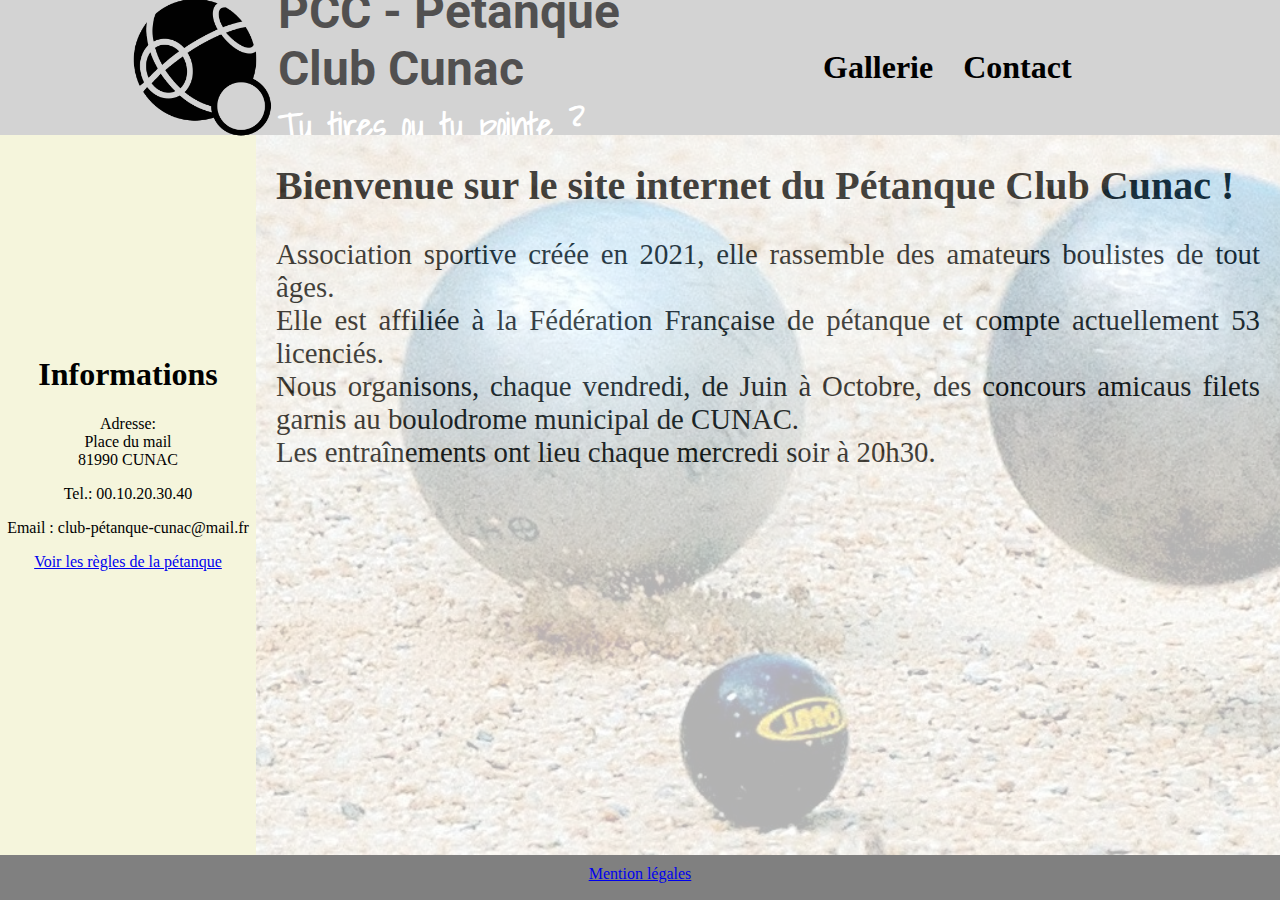
<file: index.html>
<!DOCTYPE html>
<html lang="fr">
    <head>
        <title>PCC - Pétanque Club de Cunac - Contact</title>
        <meta charset="utf-8" name="description" content="Club loisir de pétanque, le PCC (Pétanque Club Cunac)
        accueille les petits et les grands dans la joie et la bonne humeur"/>
        <link rel="stylesheet" href="style.css">
    </head>
    <body>
        <header>
            <div class="nom_club">
                <img src="logo_petanque.png" alt="Logo Petanque" class="logo">
                <div>
                    <h1 class="club">PCC - Pétanque Club Cunac</h1>
                    <h2 class="slogan">Tu tires ou tu pointe ?</h2>
                </div>
            </div>
            <nav>
                <ul>
                    <a href="gallerie.html"><li>Gallerie</li></a>
                    <a href="contact.html" target="_blank"><li>Contact</li></a>
                </ul>
            </nav>
        </header>
        <section>
            <aside>
                <h1>Informations</h1>
                <p>Adresse:<br> Place du mail <br> 81990 CUNAC</p>
                <p>Tel.: 00.10.20.30.40</p>
                <p>Email : club-pétanque-cunac@mail.fr</p>
                <p><a href="https://www.obut.com/fr/regles-jeu-de-petanque" target="_blank">Voir les règles de la pétanque</a></p>
            </aside>

            <article>
                <div class="text">
                    <h1>Bienvenue sur le site internet du Pétanque Club Cunac !</h1>
                    <p>Association sportive créée en 2021, elle rassemble des amateurs boulistes de tout âges. <br>
                    Elle est affiliée à la Fédération Française de pétanque et compte actuellement 53 licenciés. <br> Nous organisons, chaque vendredi,
                    de Juin à Octobre, des concours amicaus filets garnis au boulodrome municipal de CUNAC. <br> Les entraînements ont lieu chaque mercredi
                    soir à 20h30.</p>
                </div>
                <div class="opacity"></div>
            </article>
        </section>
        <footer>
            <p><a href="#">Mention légales</a></p>
        </footer>
    </body>
</html>
</file>
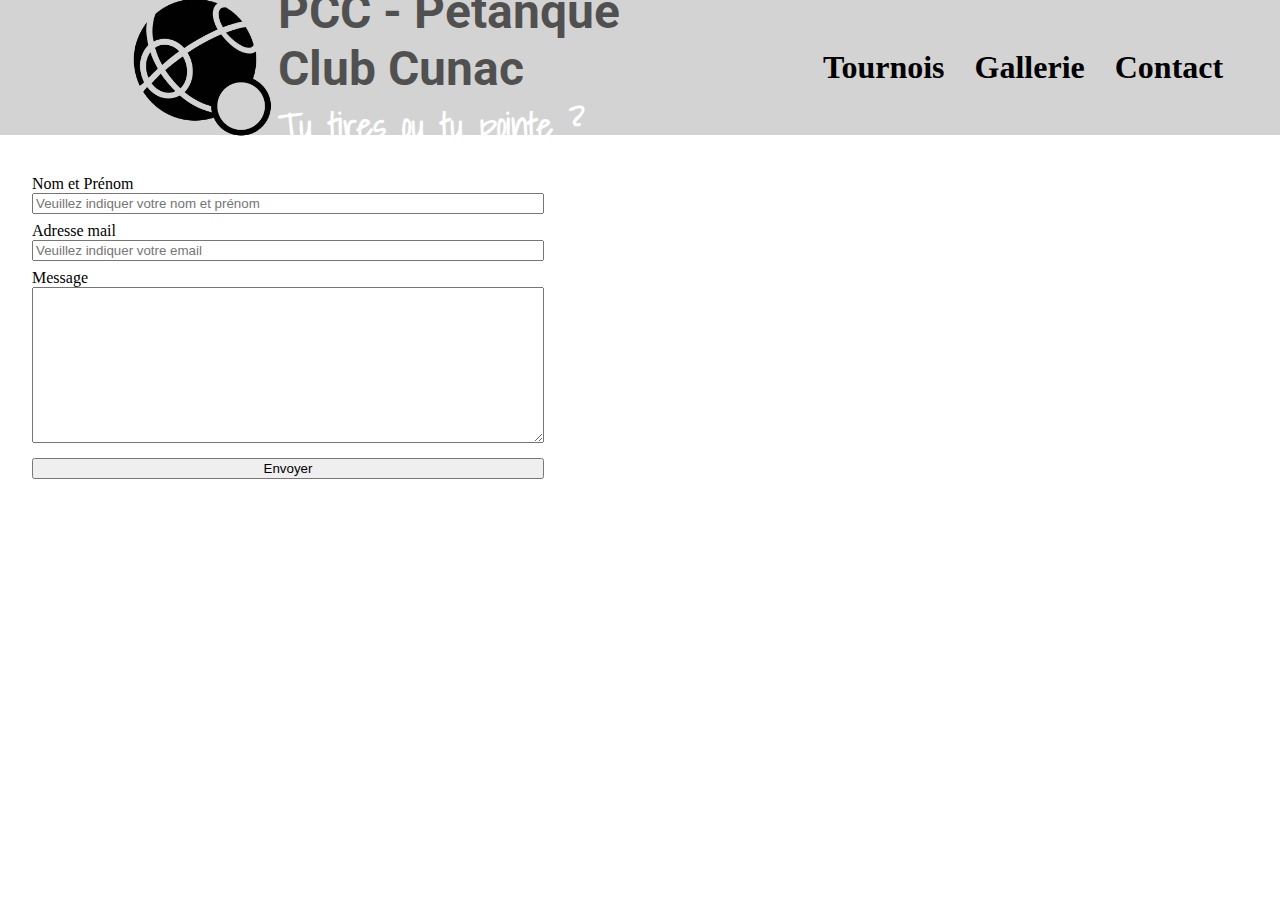
<file: contact.html>
<!DOCTYPE html>
<html lang="fr">
    <head>
        <title>PCC - Pétanque Club de Cunac - Contact</title>
        <meta charset="utf-8" name="description" content="Club loisir de pétanque, le PCC (Pétanque Club Cunac)
        accueille les petits et les grands dans la joie et la bonne humeur"/>
        <link rel="stylesheet" href="style.css">
    </head>
    <body>
        <header>
            <div class="nom_club">
                <img src="logo_petanque.png" alt="Logo Petanque" class="logo">
                <div>
                    <h1 class="club">PCC - Pétanque Club Cunac</h1>
                    <h2 class="slogan">Tu tires ou tu pointe ?</h2>
                </div>
            </div>
            <nav>
                <ul>
                    <a href="#"><li>Tournois</li></a>
                    <a href="#"><li>Gallerie</li></a>
                    <a href="#"><li>Contact</li></a>
                </ul>
            </nav>
        </header>

        <section>
            <form action="contact" method="post">
                <label for="nom">Nom et Prénom</label>
                <input type="text" id="nom" name="nom" placeholder="Veuillez indiquer votre nom et prénom">

                <label for="email">Adresse mail</label>
                <input type="email" id="mail" name="mail" placeholder="Veuillez indiquer votre email">

                <label for="message">Message</label>
                <textarea rows="10" cols="20" id="message" name="message"></textarea>

                <button>Envoyer</button>
            </form>
        </section>

    </body>
</html>
</file>
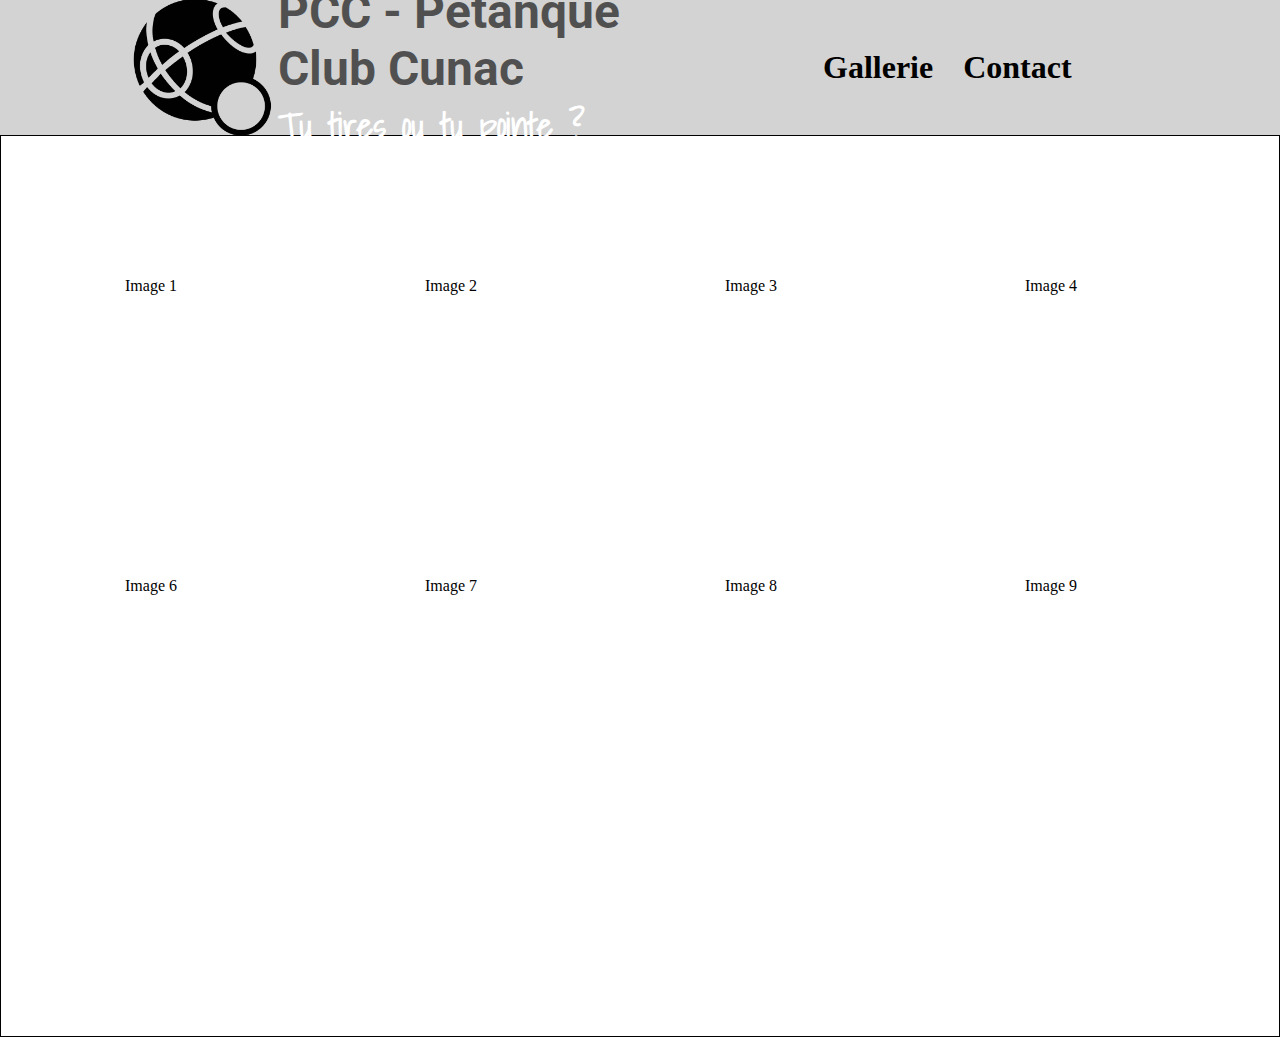
<file: gallerie.html>
<!DOCTYPE html>
<html lang="fr">
    <head>
        <title>PCC - Pétanque Club de Cunac - Gallerie</title>
        <meta charset="utf-8" name="description" content="Club loisir de pétanque, le PCC (Pétanque Club Cunac)
        accueille les petits et les grands dans la joie et la bonne humeur"/>
        <link rel="stylesheet" href="style.css">
    </head>
    <body>
        <header>
            <div class="nom_club">
                <img src="logo_petanque.png" alt="Logo Petanque" class="logo">
                <div>
                    <h1 class="club">PCC - Pétanque Club Cunac</h1>
                    <h2 class="slogan">Tu tires ou tu pointe ?</h2>
                </div>
            </div>
            <nav>
                <ul>
                    <a href="gallerie.html"><li>Gallerie</li></a>
                    <a href="contact.html" target="_blank"><li>Contact</li></a>
                </ul>
            </nav>
        </header>

        <div class="photo">
            <div>Image 1</div>
            <div>Image 2</div>
            <div>Image 3</div>
            <div>Image 4</div>
            <div>Image 5</div>
            <div>Image 6</div>
            <div>Image 7</div>
            <div>Image 8</div>
            <div>Image 9</div>
            <div>Image 10</div>
        </div>

    </body>
</html>
</file>
<file: style.css>
/* Police caractère du nom du club */
@import url('https://fonts.googleapis.com/css2?family=Roboto:wght@900&display=swap');
/* Police de caractère du slogan du club */
@import url('https://fonts.googleapis.com/css2?family=Shadows+Into+Light&display=swap');

body {
    width: 100%;
    height: 100%;
    margin: 0;
    position: absolute;
}

header {
    background-color: lightgray;
    height: 15%;
    display: flex;
    flex-direction: row;
    align-items: center;
    justify-content: space-evenly;
    position: relative;
}

.logo {
    width: 150px;
    height: 150px;
}

.nom_club {
    width: 40%;
    display: flex;
    justify-content: space-evenly;
    align-items: center;
}

.club {
    margin: 0;
    color: rgba(31, 30, 29, 0.719);
    font-weight: bold;
    font-size: 3em;
    font-family: 'Roboto', sans-serif;
}

.slogan {
    margin: 0;
    color: white;
    font-size: 35px;
    font-family: 'Shadows Into Light', cursive;
}

nav {
    width: 30%;
    display: flex;
    align-items: center;
}

nav ul {
    display: flex;
}

nav ul a {
    text-decoration: none;
    color: black;
}

nav ul a:hover {
    text-decoration: underline;
}

nav ul li {
    display: inline;
    padding: 15px;
    font-weight: bold;
    font-size: 2em;
}

section {
    height: 80%;
    width: 100%;
    margin: auto;
    display: flex;
}

section aside {
    height: 100%;
    width: 20%;
    background-color: beige;
    display: inline-block;
    text-align: center;
    box-sizing: border-box;
    padding-top: 200px;
}

section article {
    height: 100%;
    width: 80%;
    margin: auto;
    display: inline-block;
}

section article .text {
    width: 80%;
    height: 80%;
    margin: 0;
    box-sizing: border-box;
    position: absolute;
}

section article .text h1 {
    font-size: 2.5em;
    text-align: justify;
    padding-left: 20px;
}

section article .text p {
    font-size: 1.8em;
    text-align: justify;
    padding-right: 20px;
    padding-left: 20px;
}

section .opacity {
    width: 100%;
    height: 100%;
    background-image: url('fond_petanque.jpg');
    background-size: cover;
    opacity: 0.3;
}

footer {
    height: 5%;
    width: 100%;
    background-color: grey;
    margin: auto;
}

footer p {
    height: 100%;
    width: 100%;
    box-sizing: border-box;
    margin: auto;
    text-align: center;
    padding-top: 10px;
}

/* Style CSS du Formulaire de contact (contact.html) */

form {
    display: flex;
    flex-direction: column;
    padding: 2em;
    width: 40%;
}

label {
    margin-top: 0.5em;
}

button {
    margin-top: 15px;
}

/* Style CSS pour la gallerie de photos */

.photo {
    border: 1px solid black;
    width: auto;
    height: 100%;
    display: grid;
    grid-template-rows: 300px 300px 300px 300px 300px 300px 300px 300px 300px 300px;
    grid-template-columns: 300px 300px 300px 300px 300px;
    justify-items: center;
}

.photo div {
    margin: auto;
}
</file>
